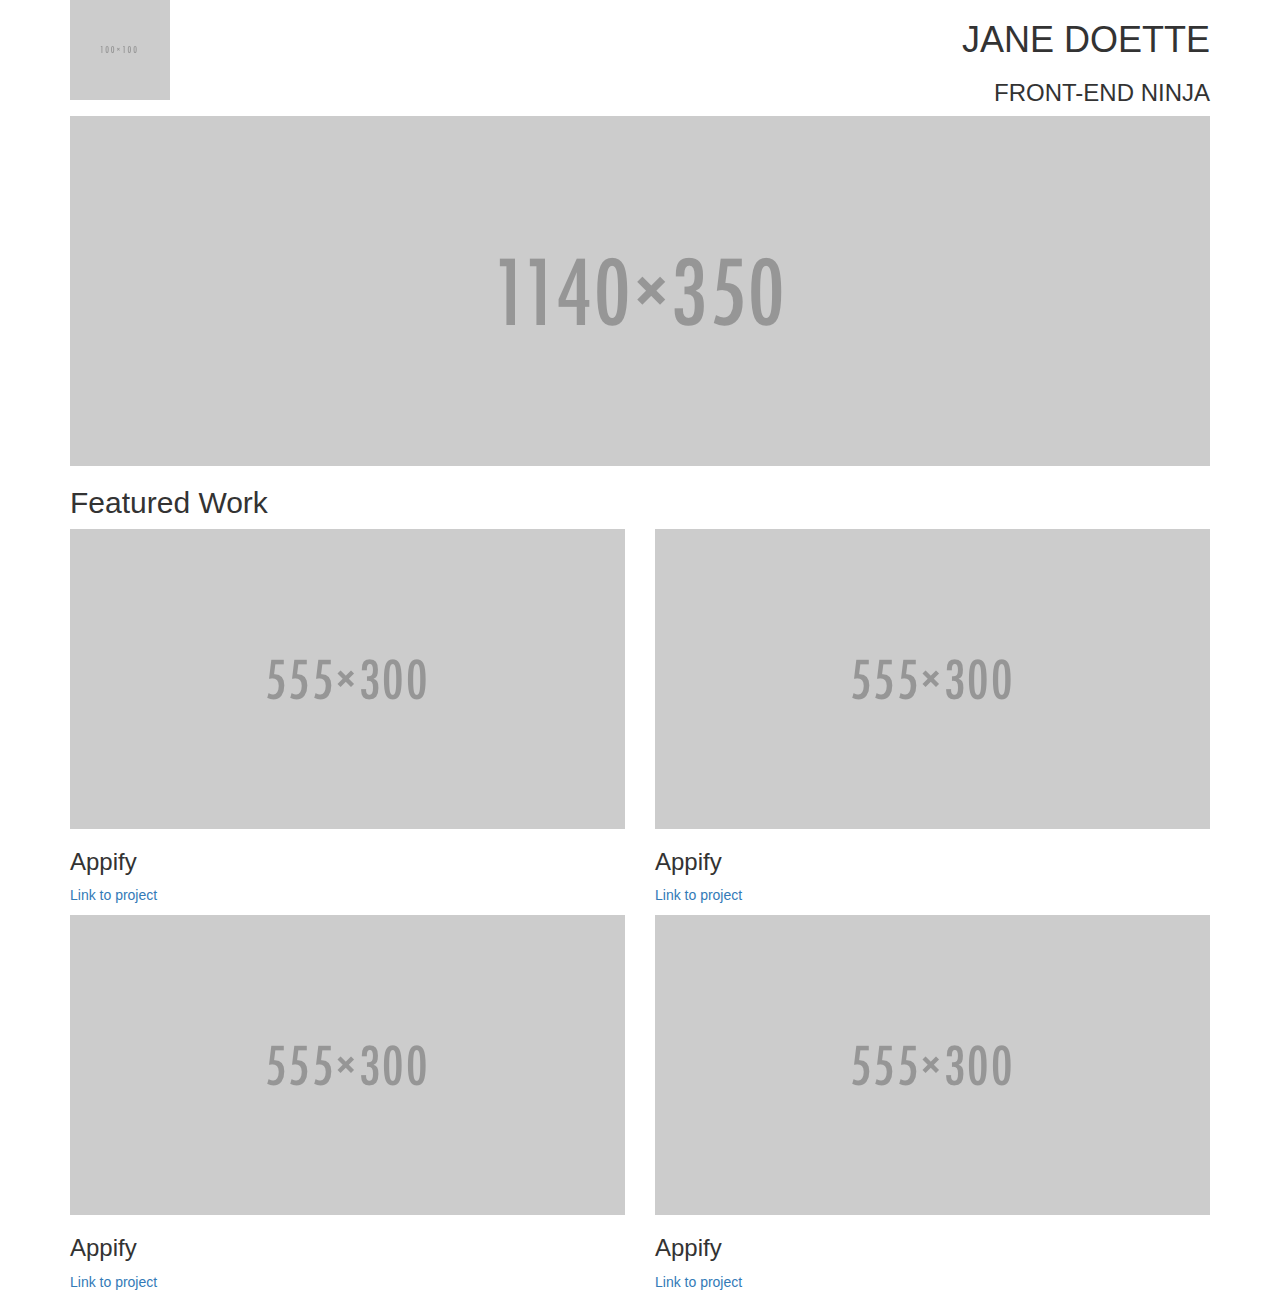
<file: portfolio/bootstrap/bootstrap-prestructure.html>
<!DOCTYPE html>
<!-- saved from url=(0097)https://storage.googleapis.com/supplemental_media/udacityu/2730818600/bootstrap-prestructure.html -->
<html><head><meta http-equiv="Content-Type" content="text/html; charset=windows-1252">
<link href="css/bootstrap-theme.css" rel="stylesheet" type="text/css">
<link href="css/bootstrap.css" rel="stylesheet" type="text/css">

</head>
  <body>
    <div class="container">
    <div class="row">
      <div class="col-md-6"><img  src="./bootstrap-prestructure_files/100x100"></div>
      <div class="col-md-6 text-right text-uppercase">
        <h1>Jane Doette</h1>
        <h3>Front-end Ninja</h3>
      </div>
    </div>
    <div class="row">
      <div class="col-md-12"><img src="./bootstrap-prestructure_files/1140x350" class="img-responsive"></div>
    </div>
    <div class="row">
      <div class="col-md-12"><h2>Featured Work</h2></div>
    </div>
    <div class="row">
      <div class="col-md-6">
        <img src="./bootstrap-prestructure_files/555x300" class="img-responsive">
        <h3>Appify</h3>
        <p><a href="http://github.com/">Link to project</a></p>
      </div>
      <div class="col-md-6">
        <img src="./bootstrap-prestructure_files/555x300" class="img-responsive">
        <h3>Appify</h3>
        <p><a href="http://github.com/">Link to project</a></p>
      </div>
    </div>
    <div class="row">
      <div class="col-md-6">
        <img src="./bootstrap-prestructure_files/555x300" class="img-responsive">
        <h3>Appify</h3>
        <p><a href="http://github.com/">Link to project</a></p>
      </div>
      <div class="col-md-6">
        <img src="./bootstrap-prestructure_files/555x300" class="img-responsive">
        <h3>Appify</h3>
        <p><a href="http://github.com/">Link to project</a></p>
      </div>
    </div>
</div>

</body></html>
</file>
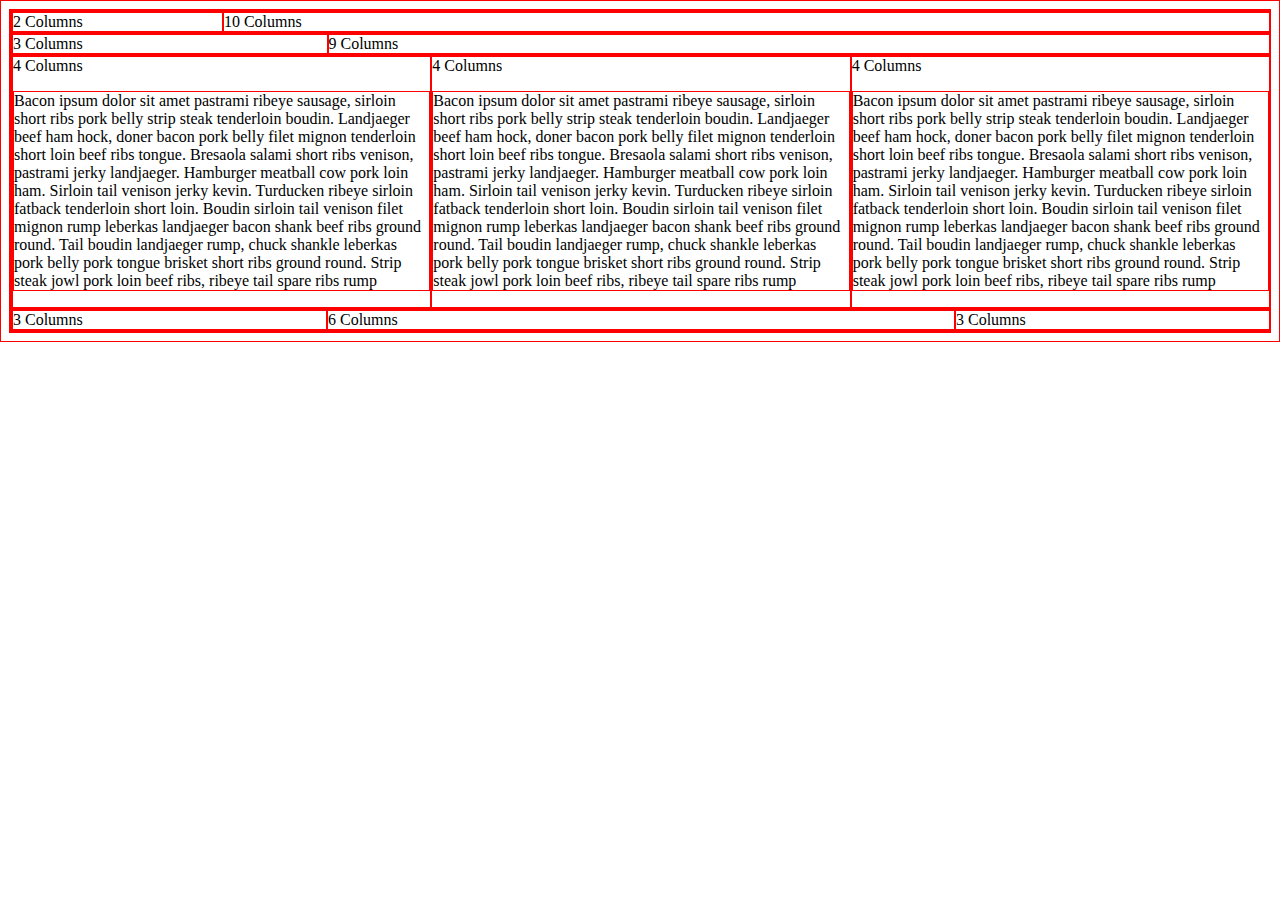
<file: portfolio/framework/test.html>
<!DOCTYPE html>
<html>
<head>
  <meta charset="utf-8">
  <title>Framework Test Page</title>
  <link rel="stylesheet" href="css/main.css">
</head>
<body>
  <div class="grid">
    <div class="row">
      <div class="col-2">2 Columns</div>
      <div class="col-10">10 Columns</div>
    </div>
    <div class="row">
      <div class="col-3">3 Columns</div>
      <div class="col-9">9 Columns</div>
    </div>
    <div class="row">
      <div class="col-4">4 Columns
      <p>Bacon ipsum dolor sit amet pastrami ribeye sausage, sirloin short ribs pork belly strip steak tenderloin boudin. Landjaeger beef ham hock, doner bacon pork belly filet mignon tenderloin short loin beef ribs tongue. Bresaola salami short ribs venison, pastrami jerky landjaeger. Hamburger meatball cow pork loin ham. Sirloin tail venison jerky kevin. Turducken ribeye sirloin fatback tenderloin short loin. Boudin sirloin tail venison filet mignon rump leberkas landjaeger bacon shank beef ribs ground round. Tail boudin landjaeger rump, chuck shankle leberkas pork belly pork tongue brisket short ribs ground round. Strip steak jowl pork loin beef ribs, ribeye tail spare ribs rump</p></div>
      <div class="col-4">4 Columns
      <p>Bacon ipsum dolor sit amet pastrami ribeye sausage, sirloin short ribs pork belly strip steak tenderloin boudin. Landjaeger beef ham hock, doner bacon pork belly filet mignon tenderloin short loin beef ribs tongue. Bresaola salami short ribs venison, pastrami jerky landjaeger. Hamburger meatball cow pork loin ham. Sirloin tail venison jerky kevin. Turducken ribeye sirloin fatback tenderloin short loin. Boudin sirloin tail venison filet mignon rump leberkas landjaeger bacon shank beef ribs ground round. Tail boudin landjaeger rump, chuck shankle leberkas pork belly pork tongue brisket short ribs ground round. Strip steak jowl pork loin beef ribs, ribeye tail spare ribs rump</p></div>
      <div class="col-4">4 Columns
      <p>Bacon ipsum dolor sit amet pastrami ribeye sausage, sirloin short ribs pork belly strip steak tenderloin boudin. Landjaeger beef ham hock, doner bacon pork belly filet mignon tenderloin short loin beef ribs tongue. Bresaola salami short ribs venison, pastrami jerky landjaeger. Hamburger meatball cow pork loin ham. Sirloin tail venison jerky kevin. Turducken ribeye sirloin fatback tenderloin short loin. Boudin sirloin tail venison filet mignon rump leberkas landjaeger bacon shank beef ribs ground round. Tail boudin landjaeger rump, chuck shankle leberkas pork belly pork tongue brisket short ribs ground round. Strip steak jowl pork loin beef ribs, ribeye tail spare ribs rump</p></div>
    </div>
    <div class="row">
      <div class="col-3">3 Columns</div>
      <div class="col-6">6 Columns</div>
      <div class="col-3">3 Columns</div>
    </div>
  </div>
</body>
</html>
</file>
<file: portfolio/framework/css/main.css>
* {
  border: 1px solid red;
}
@media only screen and (max-width: 500px) {

  p {
    background-color: blue;
  }

}
.row {
  width: 100%;
  display: flex;
}

.col-1 {
  width: 8.33%;
}
.col-2 {
  width: 16.66%;
}
.col-3 {
  width: 25%;
}
.col-4 {
  width: 33.33%;
}
.col-5 {
  width: 41.66%;
}
.col-6 {
  width: 50%;
}
.col-7 {
  width: 58.33%;
}
.col-8 {
  width: 66.66%;
}
.col-9 {
  width: 75%;
}
.col-10 {
  width: 83.33%;
}
.col-11 {
  width: 91.66%;
}
.col-12 {
  width: 100%;
}
</file>
